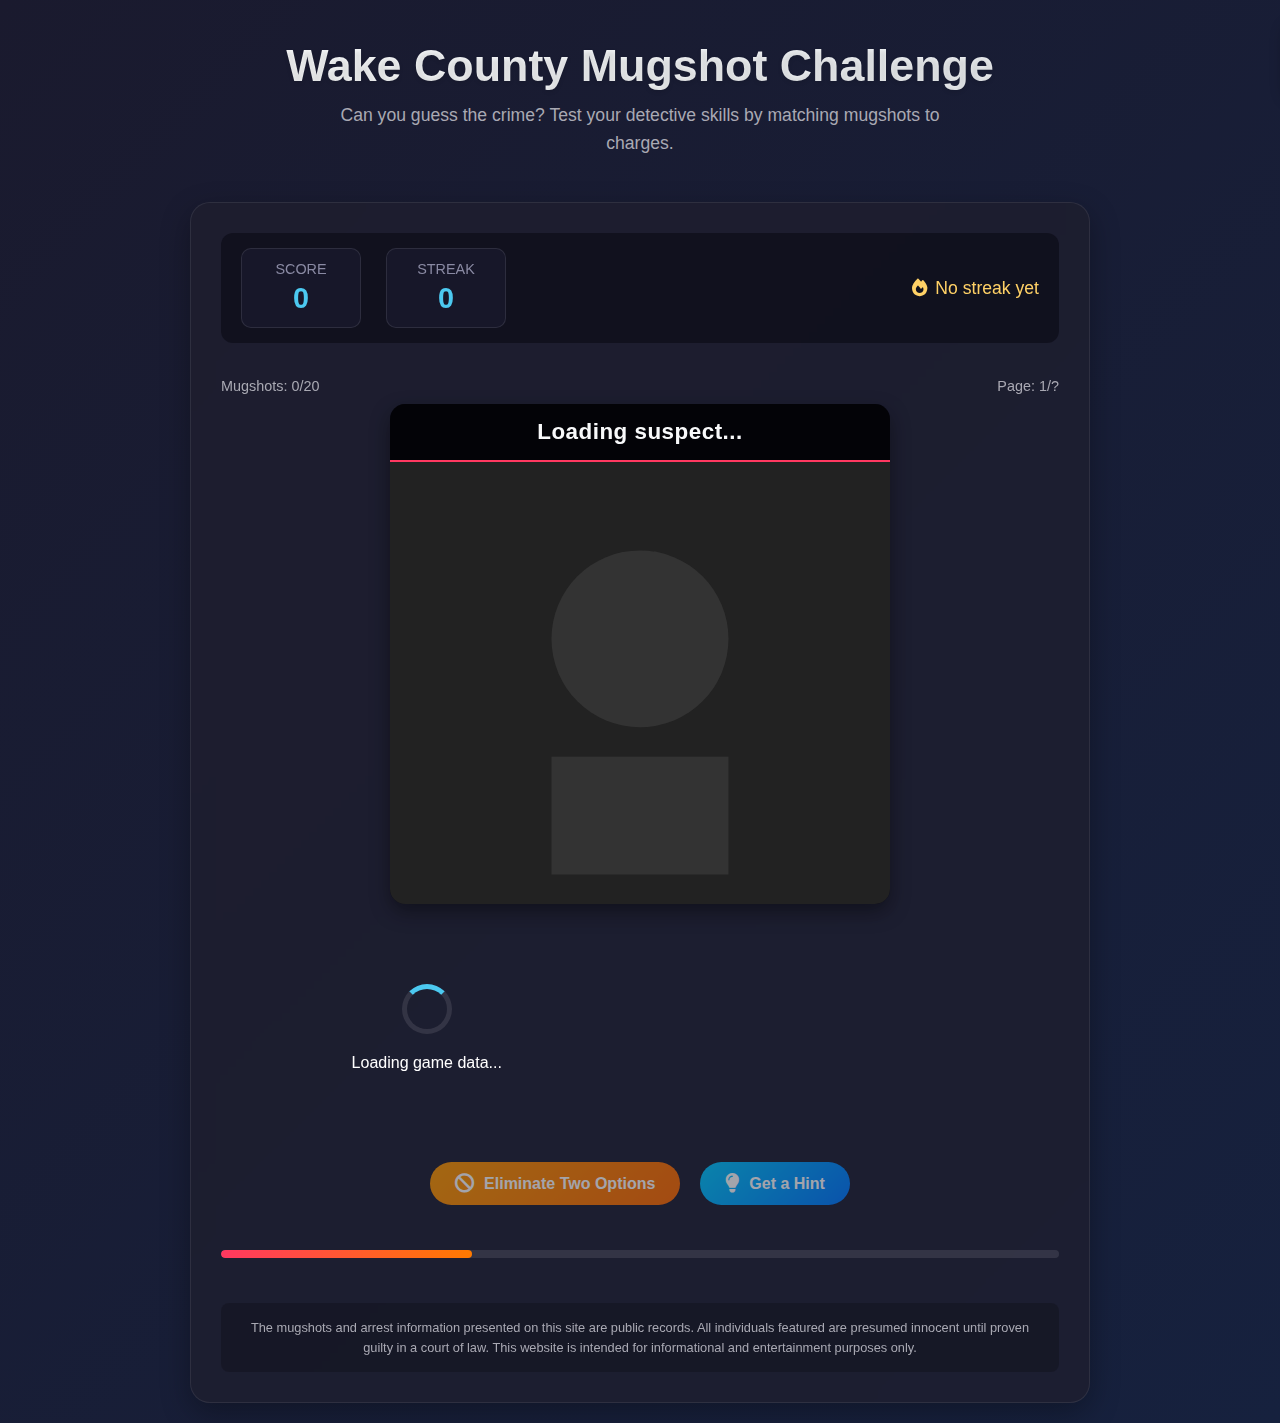
<file: index.html>
<!DOCTYPE html>
<html lang="en">
<head>
  <meta charset="UTF-8">
  <meta name="viewport" content="width=device-width, initial-scale=1.0">
  <title>Wake County Mugshot Challenge</title>
  <link rel="stylesheet" href="https://cdnjs.cloudflare.com/ajax/libs/font-awesome/6.4.0/css/all.min.css">
  <style>
    * {
      margin: 0;
      padding: 0;
      box-sizing: border-box;
      font-family: 'Segoe UI', Tahoma, Geneva, Verdana, sans-serif;
    }

    body {
      background: linear-gradient(135deg, #1a1a2e 0%, #16213e 100%);
      color: #fff;
      min-height: 100vh;
      padding: 20px;
      display: flex;
      justify-content: center;
      align-items: center;
    }

    .container {
      max-width: 900px;
      width: 100%;
      display: flex;
      flex-direction: column;
      gap: 25px;
    }

    header {
      text-align: center;
      padding: 20px 0;
    }

    h1 {
      font-size: 2.8rem;
      margin-bottom: 10px;
      background: linear-gradient(90deg, #f8f9fa, #e9ecef);
      -webkit-background-clip: text;
      -webkit-text-fill-color: transparent;
      text-shadow: 0 2px 4px rgba(0,0,0,0.1);
    }

    .subtitle {
      color: #a9a9b3;
      font-size: 1.1rem;
      max-width: 600px;
      margin: 0 auto;
      line-height: 1.6;
    }

    .game-container {
      background: rgba(30, 30, 46, 0.8);
      border-radius: 20px;
      padding: 30px;
      box-shadow: 0 10px 30px rgba(0, 0, 0, 0.3);
      backdrop-filter: blur(10px);
      border: 1px solid rgba(255, 255, 255, 0.08);
      position: relative;
    }

    .game-header {
      display: flex;
      justify-content: space-between;
      align-items: center;
      margin-bottom: 25px;
      background: rgba(10, 10, 20, 0.6);
      padding: 15px 20px;
      border-radius: 12px;
    }

    .score-container {
      display: flex;
      gap: 25px;
    }

    .score-box {
      text-align: center;
      padding: 12px 20px;
      background: rgba(25, 25, 45, 0.8);
      border-radius: 10px;
      min-width: 120px;
      border: 1px solid rgba(255, 255, 255, 0.1);
    }

    .score-label {
      font-size: 0.9rem;
      color: #8a8aa3;
      margin-bottom: 5px;
    }

    .score-value {
      font-size: 1.8rem;
      font-weight: 700;
      color: #4cc9f0;
    }

    .streak {
      display: flex;
      align-items: center;
      gap: 8px;
      font-size: 1.1rem;
      color: #ffd166;
    }

    .game-content {
      display: flex;
      flex-direction: column;
      gap: 25px;
    }

    .mugshot-container {
      position: relative;
      overflow: hidden;
      border-radius: 15px;
      box-shadow: 0 8px 20px rgba(0, 0, 0, 0.4);
      max-width: 500px;
      margin: 0 auto;
      height: 500px;
      background: #0d0d1a;
      display: flex;
      flex-direction: column;
    }

    .suspect-name {
      background: rgba(0, 0, 0, 0.7);
      padding: 15px 20px;
      font-size: 1.4rem;
      text-align: center;
      font-weight: 600;
      letter-spacing: 0.5px;
      color: #f8f9fa;
      border-bottom: 2px solid #ff3860;
    }

    #mugshot {
      width: 100%;
      height: 100%;
      object-fit: cover;
      display: block;
      transition: transform 0.3s ease;
    }

    .mugshot-container:hover #mugshot {
      transform: scale(1.03);
    }

    .choices-container {
      display: grid;
      grid-template-columns: repeat(2, 1fr);
      gap: 15px;
      margin-top: 15px;
    }

    .choice-btn {
      padding: 16px;
      background: rgba(40, 40, 70, 0.8);
      color: #f1f1f1;
      border: none;
      border-radius: 10px;
      font-size: 1rem;
      cursor: pointer;
      transition: all 0.2s ease;
      text-align: center;
      border: 1px solid rgba(255, 255, 255, 0.1);
      display: flex;
      flex-direction: column;
      justify-content: center;
      min-height: 80px;
    }

    .choice-btn:hover {
      background: rgba(60, 60, 100, 0.9);
      transform: translateY(-3px);
      box-shadow: 0 5px 15px rgba(0, 0, 0, 0.3);
    }

    .choice-btn.correct {
      background: linear-gradient(135deg, #2ecc71, #27ae60);
      color: white;
    }

    .choice-btn.incorrect {
      background: linear-gradient(135deg, #e74c3c, #c0392b);
      color: white;
    }

    .controls {
      display: flex;
      justify-content: center;
      gap: 20px;
      margin-top: 25px;
      flex-wrap: wrap;
    }

    .powerup {
      padding: 12px 25px;
      border-radius: 50px;
      border: none;
      font-size: 1rem;
      font-weight: 600;
      cursor: pointer;
      display: flex;
      align-items: center;
      gap: 10px;
      transition: all 0.3s ease;
      box-shadow: 0 4px 10px rgba(0, 0, 0, 0.2);
    }

    .powerup i {
      font-size: 1.2rem;
    }

    .powerup:hover {
      transform: translateY(-3px);
      box-shadow: 0 6px 15px rgba(0, 0, 0, 0.3);
    }

    .powerup:disabled {
      opacity: 0.6;
      cursor: not-allowed;
      transform: none;
      box-shadow: none;
    }

    #eliminate {
      background: linear-gradient(135deg, #ff9a00, #ff6a00);
      color: white;
    }

    #hint {
      background: linear-gradient(135deg, #00c9ff, #0077ff);
      color: white;
    }

    .progress-container {
      width: 100%;
      height: 8px;
      background: rgba(255, 255, 255, 0.1);
      border-radius: 4px;
      overflow: hidden;
      margin-top: 20px;
    }

    .progress-bar {
      height: 100%;
      width: 0%;
      background: linear-gradient(90deg, #ff3860, #ff7a00);
      border-radius: 4px;
      transition: width 0.5s ease;
    }

    .loading {
      display: flex;
      flex-direction: column;
      align-items: center;
      justify-content: center;
      gap: 20px;
      padding: 40px;
      text-align: center;
    }

    .spinner {
      width: 50px;
      height: 50px;
      border: 5px solid rgba(255, 255, 255, 0.1);
      border-top: 5px solid #4cc9f0;
      border-radius: 50%;
      animation: spin 1s linear infinite;
    }

    @keyframes spin {
      0% { transform: rotate(0deg); }
      100% { transform: rotate(360deg); }
    }

    .notification {
      position: fixed;
      top: 20px;
      right: 20px;
      padding: 15px 25px;
      background: rgba(25, 25, 45, 0.95);
      border-radius: 10px;
      border-left: 4px solid #ff3860;
      box-shadow: 0 5px 15px rgba(0, 0, 0, 0.3);
      transform: translateX(110%);
      transition: transform 0.3s ease;
      z-index: 1000;
    }

    .notification.show {
      transform: translateX(0);
    }

    .notification.success {
      border-left-color: #2ecc71;
    }

    .notification .title {
      font-weight: 600;
      margin-bottom: 5px;
      font-size: 1.1rem;
    }
    
    .disclaimer {
      font-size: 0.8rem;
      color: #a9a9b3;
      margin-top: 20px;
      padding: 15px;
      background: rgba(0, 0, 0, 0.2);
      border-radius: 8px;
      text-align: center;
      line-height: 1.5;
    }
    
    .loading-more {
      text-align: center;
      padding: 20px;
      display: none;
    }
    
    .game-stats {
      display: flex;
      justify-content: space-between;
      padding: 10px 0;
      color: #a9a9b3;
      font-size: 0.9rem;
    }
    
    .streak-multiplier {
      position: absolute;
      top: -15px;
      right: 20px;
      background: linear-gradient(135deg, #ff9a00, #ff3860);
      padding: 8px 15px;
      border-radius: 20px;
      font-weight: bold;
      font-size: 1.1rem;
      box-shadow: 0 4px 10px rgba(0, 0, 0, 0.3);
      display: none;
    }
    
    .multiplier-popup {
      position: fixed;
      top: 50%;
      left: 50%;
      transform: translate(-50%, -50%) scale(0);
      background: rgba(25, 25, 45, 0.95);
      padding: 20px 30px;
      border-radius: 15px;
      border: 2px solid #4cc9f0;
      font-size: 3rem;
      font-weight: bold;
      z-index: 2000;
      color: #ffd166;
      text-align: center;
      transition: transform 0.3s ease, opacity 0.3s ease;
      box-shadow: 0 10px 30px rgba(0, 0, 0, 0.5);
    }
    
    .multiplier-popup.show {
      transform: translate(-50%, -50%) scale(1);
      animation: pulse 0.5s ease-in-out;
    }
    
    @keyframes pulse {
      0% { transform: translate(-50%, -50%) scale(1); }
      50% { transform: translate(-50%, -50%) scale(1.2); }
      100% { transform: translate(-50%, -50%) scale(1); }
    }
    
    .streak-fire {
      position: absolute;
      top: -20px;
      right: 100px;
      font-size: 1.8rem;
      color: #ff3860;
      opacity: 0;
      transition: opacity 0.3s ease;
    }
    
    .streak-fire.show {
      opacity: 1;
      animation: fire 0.5s ease-in-out;
    }
    
    @keyframes fire {
      0% { transform: scale(1); }
      50% { transform: scale(1.3); }
      100% { transform: scale(1); }
    }
    
    /* Game Over Screen */
    .game-over-screen {
      display: none;
      text-align: center;
      padding: 40px;
      background: rgba(30, 30, 46, 0.9);
      border-radius: 20px;
      box-shadow: 0 10px 30px rgba(0, 0, 0, 0.3);
      backdrop-filter: blur(10px);
      border: 1px solid rgba(255, 255, 255, 0.08);
    }

    .game-over-screen h2 {
      font-size: 3rem;
      margin-bottom: 20px;
      background: linear-gradient(90deg, #ff3860, #ff7a00);
      -webkit-background-clip: text;
      -webkit-text-fill-color: transparent;
    }

    .final-score {
      font-size: 4rem;
      color: #4cc9f0;
      margin: 20px 0;
      text-shadow: 0 0 10px rgba(76, 201, 240, 0.5);
    }

    .restart-btn {
      padding: 15px 40px;
      background: linear-gradient(135deg, #4cc9f0, #3a86ff);
      color: white;
      border: none;
      border-radius: 50px;
      font-size: 1.2rem;
      font-weight: bold;
      cursor: pointer;
      margin-top: 30px;
      transition: all 0.3s ease;
      display: inline-flex;
      align-items: center;
      gap: 10px;
    }

    .restart-btn:hover {
      transform: scale(1.05);
      box-shadow: 0 5px 20px rgba(76, 201, 240, 0.4);
    }

    /* Responsive design */
    @media (max-width: 768px) {
      .game-header {
        flex-direction: column;
        gap: 15px;
      }
      
      .score-container {
        width: 100%;
        justify-content: center;
      }
      
      .choices-container {
        grid-template-columns: 1fr;
      }
      
      .mugshot-container {
        height: 400px;
      }
      
      h1 {
        font-size: 2.4rem;
      }
      
      .game-over-screen h2 {
        font-size: 2.4rem;
      }
      
      .final-score {
        font-size: 3rem;
      }
    }

    @media (max-width: 480px) {
      h1 {
        font-size: 2rem;
      }
      
      .score-box {
        min-width: 100px;
        padding: 10px 15px;
      }
      
      .score-value {
        font-size: 1.5rem;
      }
      
      .suspect-name {
        font-size: 1.2rem;
        padding: 12px 15px;
      }
      
      .powerup {
        padding: 10px 15px;
        font-size: 0.9rem;
      }
      
      .choice-btn {
        min-height: 70px;
        padding: 12px;
      }
      
      .streak-multiplier {
        top: -10px;
        right: 10px;
        font-size: 0.9rem;
        padding: 5px 10px;
      }
      
      .game-over-screen h2 {
        font-size: 2rem;
      }
      
      .final-score {
        font-size: 2.5rem;
      }
      
      .restart-btn {
        padding: 12px 30px;
        font-size: 1rem;
      }
    }
  </style>
</head>
<body>
  <div class="container">
    <header>
      <h1>Wake County Mugshot Challenge</h1>
      <p class="subtitle">Can you guess the crime? Test your detective skills by matching mugshots to charges.</p>
    </header>
    
    <div class="game-container">
      <div class="streak-multiplier" id="streak-multiplier">
        <i class="fas fa-bolt"></i> <span id="multiplier-value">1x</span>
      </div>
      <div class="streak-fire" id="streak-fire"><i class="fas fa-fire"></i></div>
      
      <div class="game-header">
        <div class="score-container">
          <div class="score-box">
            <div class="score-label">SCORE</div>
            <div class="score-value" id="score">0</div>
          </div>
          <div class="score-box">
            <div class="score-label">STREAK</div>
            <div class="score-value" id="streak-value">0</div>
          </div>
        </div>
        
        <div class="streak">
          <i class="fas fa-fire"></i>
          <span id="streak-text">No streak yet</span>
        </div>
      </div>
      
      <div class="game-stats">
        <div>Mugshots: <span id="mugshot-count">0</span>/20</div>
        <div>Page: <span id="current-page">1</span>/<span id="total-pages">?</span></div>
      </div>
      
      <div class="game-content">
        <div class="mugshot-container">
          <div class="suspect-name" id="suspect-name">Loading suspect...</div>
          <img id="mugshot" src="data:image/svg+xml,%3Csvg xmlns='http://www.w3.org/2000/svg' width='400' height='300' viewBox='0 0 400 300'%3E%3Crect width='400' height='300' fill='%23222'/%3E%3Ccircle cx='200' cy='120' r='60' fill='%23333'/%3E%3Crect x='140' y='200' width='120' height='80' fill='%23333'/%3E%3C/svg%3E" alt="Mugshot">
        </div>
        
        <div class="choices-container" id="choices">
          <div class="loading">
            <div class="spinner"></div>
            <p>Loading game data...</p>
          </div>
        </div>
        
        <div class="controls">
          <button class="powerup" id="eliminate" disabled>
            <i class="fas fa-ban"></i>
            Eliminate Two Options
          </button>
          <button class="powerup" id="hint" disabled>
            <i class="fas fa-lightbulb"></i>
            Get a Hint
          </button>
        </div>
        
        <div class="progress-container">
          <div class="progress-bar" id="progress-bar"></div>
        </div>
        
        <div class="loading-more" id="loading-more">
          <div class="spinner"></div>
          <p>Loading more mugshots...</p>
        </div>
        
        <div class="disclaimer">
          The mugshots and arrest information presented on this site are public records. All individuals featured are presumed innocent until proven guilty in a court of law. This website is intended for informational and entertainment purposes only.
        </div>
      </div>
    </div>
    
    <!-- Game Over Screen -->
    <div class="game-over-screen" id="game-over">
      <h2>Game Over!</h2>
      <p>You've completed 20 mugshots</p>
      <div class="final-score" id="final-score">0</div>
      <p>Thanks for playing!</p>
      <button class="restart-btn" id="restart-btn">
        <i class="fas fa-redo"></i> Play Again
      </button>
    </div>
    
    <div class="notification" id="notification">
      <div class="title">Correct!</div>
      <div class="message">+1 point added to your score</div>
    </div>
    
    <div class="multiplier-popup" id="multiplier-popup">2x!</div>
  </div>

  <script>
    // Game constants
    const TOTAL_MUGSHOTS = 20;  // Game ends after this many mugshots
    
    // Game state
    let mugshots = [];
    let current = 0;
    let score = 0;
    let streak = 0;
    let streakMultiplier = 1;
    let usedEliminate = false;
    let gameStarted = false;
    let uniqueCrimes = new Set();
    let currentPage = 1;
    let totalPages = 1;
    let mugshotsShown = 0;  // Track how many mugshots have been shown

    // DOM elements
    const scoreEl = document.getElementById('score');
    const streakValueEl = document.getElementById('streak-value');
    const streakTextEl = document.getElementById('streak-text');
    const choicesEl = document.getElementById('choices');
    const mugshotEl = document.getElementById('mugshot');
    const nameEl = document.getElementById('suspect-name');
    const eliminateBtn = document.getElementById('eliminate');
    const hintBtn = document.getElementById('hint');
    const notificationEl = document.getElementById('notification');
    const progressBar = document.getElementById('progress-bar');
    const loadingMoreEl = document.getElementById('loading-more');
    const mugshotCountEl = document.getElementById('mugshot-count');
    const currentPageEl = document.getElementById('current-page');
    const totalPagesEl = document.getElementById('total-pages');
    const multiplierEl = document.getElementById('streak-multiplier');
    const multiplierValueEl = document.getElementById('multiplier-value');
    const multiplierPopup = document.getElementById('multiplier-popup');
    const streakFire = document.getElementById('streak-fire');
    const gameOverEl = document.getElementById('game-over');
    const finalScoreEl = document.getElementById('final-score');
    const restartBtn = document.getElementById('restart-btn');

    // Simplified charge mapping
    const simplifiedCharges = {
      "FTA": "Failure to Appear in Court",
      "VOC": "Violation of Court Order",
      "DV": "Domestic Violence",
      "PWIMSD": "Possession With Intent to Sell",
      "CS": "Controlled Substance",
      "MISD": "Misdemeanor",
      "FELONY": "Felony",
      "LARCENY": "Theft",
      "TRESPASS": "Trespassing",
      "ASSAULT": "Assault",
      "BURGLARY": "Burglary",
      "PROBATION": "Probation Violation",
      "DUI": "Driving Under Influence",
      "FTA-BREAKING": "Failure to Appear for Breaking/Entering",
      "SHOPLIFTING": "Shoplifting",
      "FRAUD": "Fraud",
      "RESISTING": "Resisting Arrest",
      "BATTERY": "Battery",
      "STALKING": "Stalking",
      "FORGERY": "Forgery",
      "EMBEZZLEMENT": "Embezzlement",
      "VANDALISM": "Vandalism",
      "ROBBERY": "Robbery",
      "KIDNAPPING": "Kidnapping",
      "ARSON": "Arson"
    };

    // Famous arrests for hints
    const famousArrests = {
      "DUI": "Tiger Woods (2009)",
      "Theft": "Winona Ryder (2001)",
      "Assault": "Chris Brown (2009)",
      "Drug Possession": "Robert Downey Jr. (1996)",
      "Fraud": "Jordan Belfort (1998)",
      "Burglary": "Paris Hilton (2010)",
      "Public Intoxication": "Justin Bieber (2014)",
      "Reckless Driving": "Amanda Bynes (2012)",
      "Trespass": "Kanye West (2013)",
      "Shoplifting": "Lindsay Lohan (2011)",
      "Resisting": "DMX (2016)",
      "Larceny": "Mike Tyson (2003)"
    };

    // Simulate loading progress
    function simulateProgress() {
      let width = 0;
      const interval = setInterval(() => {
        if (width >= 100) {
          clearInterval(interval);
          initGame();
        } else {
          width += 10;
          progressBar.style.width = width + '%';
        }
      }, 200);
    }

    // Show notification
    function showNotification(message, isSuccess) {
      const titleEl = notificationEl.querySelector('.title');
      const messageEl = notificationEl.querySelector('.message');
      
      titleEl.textContent = isSuccess ? "Correct!" : "Incorrect!";
      messageEl.textContent = message;
      notificationEl.className = "notification show " + (isSuccess ? "success" : "");
      
      setTimeout(() => {
        notificationEl.classList.remove("show");
      }, 3000);
    }

    // Update streak display with multiplier never below 1
    function updateStreak() {
      streakValueEl.textContent = streak;
      
      if (streak === 0) {
        streakTextEl.textContent = "No streak yet";
        streakTextEl.style.color = "#a9a9b3";
        multiplierEl.style.display = 'none';
        streakFire.classList.remove('show');
        streakMultiplier = 1;
      } else if (streak < 3) {
        streakTextEl.textContent = "Getting started!";
        streakTextEl.style.color = "#ffd166";
        multiplierEl.style.display = 'block';
        streakFire.classList.remove('show');
        streakMultiplier = Math.max(1, Math.pow(2, streak - 1));
      } else if (streak < 5) {
        streakTextEl.textContent = "Hot streak!";
        streakTextEl.style.color = "#ff9a00";
        multiplierEl.style.display = 'block';
        streakFire.classList.add('show');
        streakMultiplier = Math.max(1, Math.pow(2, streak - 1));
      } else {
        streakTextEl.textContent = "On fire!";
        streakTextEl.style.color = "#ff3860";
        multiplierEl.style.display = 'block';
        streakFire.classList.add('show');
        streakMultiplier = Math.max(1, Math.pow(2, streak - 1));
      }
      
      // Update multiplier display
      multiplierValueEl.textContent = `${streakMultiplier}x`;
    }

    // Show multiplier animation
    function showMultiplierAnimation() {
      if (streak > 1 && streakMultiplier > 1) {
        multiplierPopup.textContent = `${streakMultiplier}x!`;
        multiplierPopup.classList.add('show');
        
        setTimeout(() => {
          multiplierPopup.classList.remove('show');
        }, 1500);
      }
    }

    // Simplify charge description
    function simplifyCharge(charge) {
      if (!charge) return "Unknown Charge";
      
      // Split into words
      const words = charge.split(' ');
      
      // Replace abbreviations with simplified terms
      const simplified = words.map(word => {
        // Check for exact matches
        if (simplifiedCharges[word]) {
          return simplifiedCharges[word];
        }
        
        // Check for partial matches
        for (const [abbr, full] of Object.entries(simplifiedCharges)) {
          if (word.includes(abbr)) {
            return full;
          }
        }
        
        return word;
      }).join(' ');
      
      // Remove unnecessary parts
      let result = simplified
        .replace(/\([^)]*\)/g, '') // Remove anything in parentheses
        .replace(/\b(?:Charges|FTA|VOC|MISD|FELONY|CS|SCH|PWIMSD)\b/gi, '')
        .replace(/\.+$/, '') // Remove trailing dots
        .replace(/\s{2,}/g, ' ') // Remove extra spaces
        .trim();
        
      // Capitalize first letter
      if (result.length > 0) {
        result = result.charAt(0).toUpperCase() + result.slice(1);
      }
      
      return result || "Unknown Charge";
    }

    // Process suspect name
    function processName(nameString) {
      if (!nameString) return "Unknown Suspect";
      
      // Remove date from name
      return nameString.replace(/\s\d{2}\/\d{2}\/\d{4}$/, '');
    }

    // Extract charge from crime description
    function extractCharge(crimeDescription) {
      if (!crimeDescription) return "Unknown Charge";
      
      // Find the start of the charges section
      const chargesIndex = crimeDescription.indexOf('Charges');
      if (chargesIndex === -1) return crimeDescription;
      
      // Extract the charges part
      let charges = crimeDescription.substring(chargesIndex + 7).trim();
      
      // Remove "… Read more" if present
      charges = charges.replace('… Read more', '').trim();
      
      // Return only the first charge if multiple exist
      const firstCharge = charges.split(';')[0].split(',')[0].trim();
      
      // Remove any trailing dots or extra spaces
      return firstCharge.replace(/\.+$/, '').trim();
    }

    // Process mugshot data
    function processMugshot(item) {
      const charge = extractCharge(item.crime);
      return {
        name: processName(item.name),
        img: item.img,
        crime: simplifyCharge(charge),
        rawCrime: item.crime
      };
    }

    // Fetch mugshots from server with pagination
    async function fetchMugshots(page) {
      try {
        if (!page) page = 1;  // fallback if no page is passed

        const res = await fetch(`http://localhost:3000/wakenc?page=${encodeURIComponent(page)}`);
        
        if (!res.ok) {
          throw new Error(`HTTP error! status: ${res.status}`);
        }
        
        const data = await res.json();
        
        // Process each mugshot
        const processedMugshots = data.mugshots.map(processMugshot);
        
        return {
          page: data.page,
          totalPages: data.totalPages,
          mugshots: processedMugshots
        };
      } catch (error) {
        console.error('Error fetching data:', error);
        showNotification("Failed to load mugshots from server. Using fallback data.", false);
        
        // Return processed fallback data
        return {
          page: 1,
          totalPages: 2,
          mugshots: [
            {
              img: "https://cdn.mugshots.zone/sites/wakenc/images/2025/07/28/wRKGnQWEQctzpK5f4Q5Z.jpg",
              name: "PORTER JOSHUA LOUIS 07/28/2025",
              crime: "Hit and run"
            },
            {
              img: "https://cdn.mugshots.zone/sites/wakenc/images/2025/07/28/1UCGzaKQPkx0PAwZf22i.jpg",
              name: "CHAVARRIA EDGAR IVAN 07/28/2025",
              crime: "Fraud"
            },
            {
              img: "https://cdn.mugshots.zone/sites/wakenc/images/2025/07/28/ks7226MY94RppFf365r7.jpg",
              name: "LALIN CHRISTOPHER GEOVANNY 07/28/2025",
              crime: "Probation violation"
            },
            {
              img: "https://cdn.mugshots.zone/sites/wakenc/images/2025/07/28/hKUZTxqQoE2b1A4niddX.jpg",
              name: "SIMMS DREVON JAMEL 07/28/2025",
              crime: "Robbery"
            },
            {
              img: "https://cdn.mugshots.zone/sites/wakenc/images/2025/07/28/S9Kowprbt2qyyf8zafxC.jpg",
              name: "CURETON KENDRA KATREECE 07/28/2025",
              crime: "Firearm possession"
            },
            {
              img: "https://cdn.mugshots.zone/sites/wakenc/images/2025/07/28/ENfIsal89tyAParNwK3i.jpg",
              name: "JOYNER RANDALL CLAYTON 07/28/2025",
              crime: "Fraud"
            },
            {
              img: "https://cdn.mugshots.zone/sites/wakenc/images/2025/07/28/48IbQkermPF5EmGXAU9J.jpg",
              name: "MITCHELL KHAREE LUCAN 07/28/2025",
              crime: "Drug possession"
            },
            {
              img: "https://cdn.mugshots.zone/sites/wakenc/images/2025/07/28/X9lZ6IStZ3G6Va1dUewE.jpg",
              name: "SMITH JOHNNY LEE 07/28/2025",
              crime: "Theft"
            },
            {
              img: "https://cdn.mugshots.zone/sites/wakenc/images/2025/07/28/LeYFNzyV0NSAXsABMUII.jpg",
              name: "MCBRIDE LINDA ANN 07/28/2025",
              crime: "Burglary"
            },
            {
              img: "https://cdn.mugshots.zone/sites/wakenc/images/2025/07/28/lHClpl8cLTWyvsD4YFQp.jpg",
              name: "HOLIDAY DARREN JAY 07/28/2025",
              crime: "Auto theft"
            },
            {
              img: "https://cdn.mugshots.zone/sites/wakenc/images/2025/07/28/LRpIJKduNwslBOaiL4oM.jpg",
              name: "GERALD SHANE IZEL 07/28/2025",
              crime: "Failure to appear"
            },
            {
              img: "https://cdn.mugshots.zone/sites/wakenc/images/2025/07/28/BypSSFdmuwQ7v3CO4tHt.jpg",
              name: "WESTBROOK JONATHAN STEPHEN 07/28/2025",
              crime: "Theft"
            },
            {
              img: "https://cdn.mugshots.zone/sites/wakenc/images/2025/07/28/eqvc2nD7eb4ZlEkfBrMx.jpg",
              name: "LOBOS BRIAN ROLANDO 07/28/2025",
              crime: "Vehicular assault"
            },
            {
              img: "https://cdn.mugshots.zone/sites/wakenc/images/2025/07/28/aZf5NPgAWJnHl71Z6VuH.jpg",
              name: "STANLEY MONTRAIL ANTONYIO 07/28/2025",
              crime: "Auto theft"
            },
            {
              img: "https://cdn.mugshots.zone/sites/wakenc/images/2025/07/28/yrc6nomnAehcJ3o5qctT.jpg",
              name: "STANCIL JACQUELYN RENEE 07/28/2025",
              crime: "Contempt of court"
            },
            {
              img: "https://cdn.mugshots.zone/sites/wakenc/images/2025/07/28/wRKGnQWEQctzpK5f4Q5Z.jpg",
              name: "PORTER JOSHUA LOUIS 07/28/2025",
              crime: "Hit and run"
            },
            {
              img: "https://cdn.mugshots.zone/sites/wakenc/images/2025/07/28/1UCGzaKQPkx0PAwZf22i.jpg",
              name: "CHAVARRIA EDGAR IVAN 07/28/2025",
              crime: "Fraud"
            },
            {
              img: "https://cdn.mugshots.zone/sites/wakenc/images/2025/07/28/ks7226MY94RppFf365r7.jpg",
              name: "LALIN CHRISTOPHER GEOVANNY 07/28/2025",
              crime: "Probation violation"
            },
            {
              img: "https://cdn.mugshots.zone/sites/wakenc/images/2025/07/28/hKUZTxqQoE2b1A4niddX.jpg",
              name: "SIMMS DREVON JAMEL 07/28/2025",
              crime: "Robbery"
            },
            {
              img: "https://cdn.mugshots.zone/sites/wakenc/images/2025/07/28/S9Kowprbt2qyyf8zafxC.jpg",
              name: "CURETON KENDRA KATREECE 07/28/2025",
              crime: "Firearm possession"
            }
          ]
        };
      }
    }

    // Shuffle array
    function shuffle(array) {
      for (let i = array.length - 1; i > 0; i--) {
        const j = Math.floor(Math.random() * (i + 1));
        [array[i], array[j]] = [array[j], array[i]];
      }
      return array;
    }

    // Show game over screen
    function showGameOver() {
      document.querySelector('.game-container').style.display = 'none';
      gameOverEl.style.display = 'block';
      finalScoreEl.textContent = score;
    }

    // Restart game
    function restartGame() {
      // Reset game state
      current = 0;
      score = 0;
      streak = 0;
      mugshotsShown = 0;
      streakMultiplier = 1;
      usedEliminate = false;
      
      // Reset UI
      scoreEl.textContent = '0';
      streakValueEl.textContent = '0';
      streakTextEl.textContent = 'No streak yet';
      streakTextEl.style.color = '#a9a9b3';
      multiplierEl.style.display = 'none';
      progressBar.style.width = '0%';
      
      // Hide game over screen
      gameOverEl.style.display = 'none';
      
      // Show game container
      document.querySelector('.game-container').style.display = 'block';
      
      // Reset mugshots and reload
      mugshots = [];
      uniqueCrimes.clear();
      simulateProgress();
    }

    // Render current question
    function renderQuestion() {
      if (mugshots.length === 0) return;
      
      const mug = mugshots[current];
      nameEl.textContent = mug.name;
      mugshotEl.src = mug.img;
      mugshotEl.alt = `Mugshot of ${mug.name}`;
      
      const correct = mug.crime;
      
      // Get wrong choices from unique crimes
      let wrongChoices = Array.from(uniqueCrimes).filter(crime => crime !== correct);
      // Shuffle and take 3
      wrongChoices = shuffle(wrongChoices).slice(0, 3);
      
      const allChoices = shuffle([correct, ...wrongChoices]);
      choicesEl.innerHTML = '';
      
      allChoices.forEach(choice => {
        const btn = document.createElement('button');
        btn.className = 'choice-btn';
        btn.innerHTML = `<div><i class="fas fa-gavel"></i></div><div>${choice}</div>`;
        btn.onclick = () => handleChoice(choice, correct);
        choicesEl.appendChild(btn);
      });
      
      // Enable powerups
      eliminateBtn.disabled = false;
      hintBtn.disabled = false;
      
      // Reset power-up state
      usedEliminate = false;
      
      // Update multiplier display
      updateStreak();
      
      // Update mugshots shown counter
      mugshotCountEl.textContent = mugshotsShown;
      
      // Update progress bar
      const progress = (mugshotsShown / TOTAL_MUGSHOTS) * 100;
      progressBar.style.width = `${progress}%`;
    }

    // Handle choice selection
    async function handleChoice(selected, correct) {
      const buttons = document.querySelectorAll('.choice-btn');
      let correctBtn;
      
      buttons.forEach(btn => {
        if (btn.textContent.includes(correct)) {
          correctBtn = btn;
          btn.classList.add('correct');
        }
        
        if (btn.textContent.includes(selected) && selected !== correct) {
          btn.classList.add('incorrect');
        }
        
        btn.disabled = true;
      });
      
      // Disable powerups during reveal
      eliminateBtn.disabled = true;
      hintBtn.disabled = true;
      
      setTimeout(async () => {
        if (selected === correct) {
          // Calculate points based on streak multiplier (always at least 1)
          const points = streakMultiplier;
          score += points;
          
          // Increase streak
          streak++;
          
          // Update UI
          scoreEl.textContent = score;
          showNotification(`Correct! +${points} points!`, true);
          
          // Show multiplier animation if streak is growing
          if (streak > 1) {
            showMultiplierAnimation();
          }
        } else {
          // Reset streak on incorrect answer
          streak = 0;
          showNotification(`Incorrect! The charge was: ${correct}`, false);
        }
        
        updateStreak();
        
        // Move to next question
        current++;
        mugshotsShown++;  // Increment mugshots shown
        
        // Check if we've reached the total mugshots
        if (mugshotsShown >= TOTAL_MUGSHOTS) {
          showGameOver();
          return;
        }
        
        // Check if we need to load more mugshots
        if (current >= mugshots.length - 3 && currentPage < totalPages) {
          loadingMoreEl.style.display = 'block';
          
          // Load next page
          const nextPage = currentPage + 1;
          const data = await fetchMugshots(nextPage);
          
          // Add new mugshots to our collection
          mugshots = [...mugshots, ...data.mugshots];
          
          // Update unique crimes
          data.mugshots.forEach(mug => uniqueCrimes.add(mug.crime));
          
          // Update page info
          currentPage = nextPage; 
          totalPages = data.totalPages;
          
          // Update UI
          mugshotCountEl.textContent = mugshotsShown;
          currentPageEl.textContent = currentPage;
          totalPagesEl.textContent = totalPages;
          
          loadingMoreEl.style.display = 'none';
        }
        
        // Reset to beginning if we've reached the end
        if (current >= mugshots.length) {
          current = 0;
        }
        
        renderQuestion();
      }, 1500);
    }

    // Eliminate two wrong answers
    eliminateBtn.addEventListener('click', () => {
      if (usedEliminate) return;
      
      const buttons = Array.from(document.querySelectorAll('.choice-btn'));
      const correct = mugshots[current].crime;
      let eliminated = 0;
      
      shuffle(buttons).forEach(btn => {
        if (eliminated < 2 && !btn.textContent.includes(correct) && !btn.classList.contains('eliminated')) {
          btn.style.opacity = '0.3';
          btn.style.transform = 'scale(0.95)';
          btn.disabled = true;
          btn.classList.add('eliminated');
          eliminated++;
        }
      });
      
      usedEliminate = true;
      eliminateBtn.disabled = true;
    });

    // Show hint
    hintBtn.addEventListener('click', () => {
      const crime = mugshots[current].crime;
      // Try to match with famous arrests
      const crimeType = Object.keys(famousArrests).find(type => 
        crime.toLowerCase().includes(type.toLowerCase())
      );
      
      if (crimeType && famousArrests[crimeType]) {
        showNotification(`Hint: ${famousArrests[crimeType]} was arrested for a similar charge.`, true);
      } else {
        // If no direct match, try to find any related hint
        const relatedHint = Object.entries(famousArrests).find(([type]) => 
          type.split(' ').some(word => crime.toLowerCase().includes(word.toLowerCase()))
        );
        
        if (relatedHint) {
          showNotification(`Hint: ${relatedHint[1]} was arrested for a related charge (${relatedHint[0]}).`, true);
        } else {
          showNotification("No hint available for this charge.", false);
        }
      }
      
      // Disable hint after use
      hintBtn.disabled = true;
    });

    // Initialize game
    async function initGame() {
      try {
        // Fetch first page of mugshots
        const data = await fetchMugshots(1);
        mugshots = data.mugshots;
        currentPage = data.page;
        totalPages = data.totalPages;
        
        if (mugshots.length === 0) {
          showNotification("No mugshot data available.", false);
          return;
        }
        
        // Collect unique crimes
        mugshots.forEach(mug => uniqueCrimes.add(mug.crime));
        
        gameStarted = true;
        mugshotsShown = 1;  // First mugshot
        renderQuestion();
        updateStreak();
        mugshotCountEl.textContent = mugshotsShown;
        currentPageEl.textContent = currentPage;
        totalPagesEl.textContent = totalPages;
        
        // Initialize progress bar
        progressBar.style.width = `${(1/TOTAL_MUGSHOTS)*100}%`;
      } catch (error) {
        console.error('Error initializing game:', error);
        showNotification("Failed to initialize game. Please try again later.", false);
      }
    }

    // Add restart button event listener
    restartBtn.addEventListener('click', restartGame);

    // Start the game
    simulateProgress();
  </script>
</body>
</html>
</file>
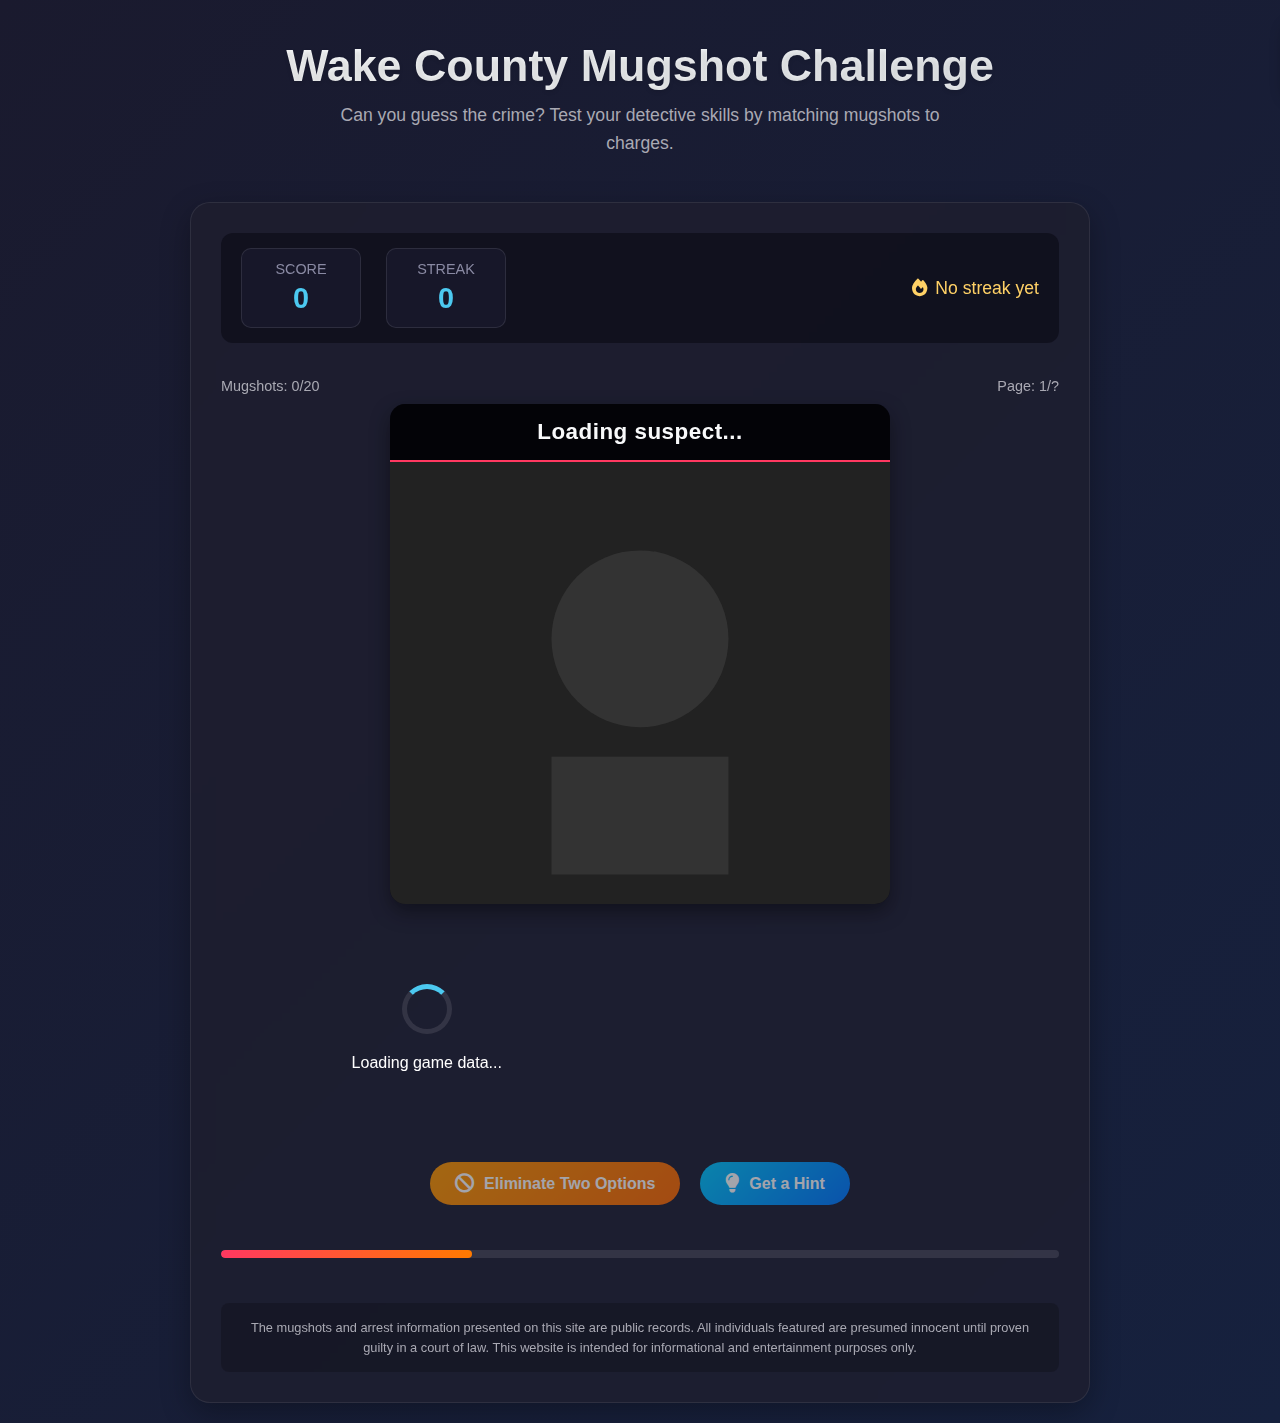
<file: index9.html>
<!DOCTYPE html>
<html lang="en">
<head>
  <meta charset="UTF-8">
  <meta name="viewport" content="width=device-width, initial-scale=1.0">
  <title>Wake County Mugshot Challenge</title>
  <link rel="stylesheet" href="https://cdnjs.cloudflare.com/ajax/libs/font-awesome/6.4.0/css/all.min.css">
  <style>
    * {
      margin: 0;
      padding: 0;
      box-sizing: border-box;
      font-family: 'Segoe UI', Tahoma, Geneva, Verdana, sans-serif;
    }

    body {
      background: linear-gradient(135deg, #1a1a2e 0%, #16213e 100%);
      color: #fff;
      min-height: 100vh;
      padding: 20px;
      display: flex;
      justify-content: center;
      align-items: center;
    }

    .container {
      max-width: 900px;
      width: 100%;
      display: flex;
      flex-direction: column;
      gap: 25px;
    }

    header {
      text-align: center;
      padding: 20px 0;
    }

    h1 {
      font-size: 2.8rem;
      margin-bottom: 10px;
      background: linear-gradient(90deg, #f8f9fa, #e9ecef);
      -webkit-background-clip: text;
      -webkit-text-fill-color: transparent;
      text-shadow: 0 2px 4px rgba(0,0,0,0.1);
    }

    .subtitle {
      color: #a9a9b3;
      font-size: 1.1rem;
      max-width: 600px;
      margin: 0 auto;
      line-height: 1.6;
    }

    .game-container {
      background: rgba(30, 30, 46, 0.8);
      border-radius: 20px;
      padding: 30px;
      box-shadow: 0 10px 30px rgba(0, 0, 0, 0.3);
      backdrop-filter: blur(10px);
      border: 1px solid rgba(255, 255, 255, 0.08);
      position: relative;
    }

    .game-header {
      display: flex;
      justify-content: space-between;
      align-items: center;
      margin-bottom: 25px;
      background: rgba(10, 10, 20, 0.6);
      padding: 15px 20px;
      border-radius: 12px;
    }

    .score-container {
      display: flex;
      gap: 25px;
    }

    .score-box {
      text-align: center;
      padding: 12px 20px;
      background: rgba(25, 25, 45, 0.8);
      border-radius: 10px;
      min-width: 120px;
      border: 1px solid rgba(255, 255, 255, 0.1);
    }

    .score-label {
      font-size: 0.9rem;
      color: #8a8aa3;
      margin-bottom: 5px;
    }

    .score-value {
      font-size: 1.8rem;
      font-weight: 700;
      color: #4cc9f0;
    }

    .streak {
      display: flex;
      align-items: center;
      gap: 8px;
      font-size: 1.1rem;
      color: #ffd166;
    }

    .game-content {
      display: flex;
      flex-direction: column;
      gap: 25px;
    }

    .mugshot-container {
      position: relative;
      overflow: hidden;
      border-radius: 15px;
      box-shadow: 0 8px 20px rgba(0, 0, 0, 0.4);
      max-width: 500px;
      margin: 0 auto;
      height: 500px;
      background: #0d0d1a;
      display: flex;
      flex-direction: column;
    }

    .suspect-name {
      background: rgba(0, 0, 0, 0.7);
      padding: 15px 20px;
      font-size: 1.4rem;
      text-align: center;
      font-weight: 600;
      letter-spacing: 0.5px;
      color: #f8f9fa;
      border-bottom: 2px solid #ff3860;
    }

    #mugshot {
      width: 100%;
      height: 100%;
      object-fit: cover;
      display: block;
      transition: transform 0.3s ease;
    }

    .mugshot-container:hover #mugshot {
      transform: scale(1.03);
    }

    .choices-container {
      display: grid;
      grid-template-columns: repeat(2, 1fr);
      gap: 15px;
      margin-top: 15px;
    }

    .choice-btn {
      padding: 16px;
      background: rgba(40, 40, 70, 0.8);
      color: #f1f1f1;
      border: none;
      border-radius: 10px;
      font-size: 1rem;
      cursor: pointer;
      transition: all 0.2s ease;
      text-align: center;
      border: 1px solid rgba(255, 255, 255, 0.1);
      display: flex;
      flex-direction: column;
      justify-content: center;
      min-height: 80px;
    }

    .choice-btn:hover {
      background: rgba(60, 60, 100, 0.9);
      transform: translateY(-3px);
      box-shadow: 0 5px 15px rgba(0, 0, 0, 0.3);
    }

    .choice-btn.correct {
      background: linear-gradient(135deg, #2ecc71, #27ae60);
      color: white;
    }

    .choice-btn.incorrect {
      background: linear-gradient(135deg, #e74c3c, #c0392b);
      color: white;
    }

    .controls {
      display: flex;
      justify-content: center;
      gap: 20px;
      margin-top: 25px;
      flex-wrap: wrap;
    }

    .powerup {
      padding: 12px 25px;
      border-radius: 50px;
      border: none;
      font-size: 1rem;
      font-weight: 600;
      cursor: pointer;
      display: flex;
      align-items: center;
      gap: 10px;
      transition: all 0.3s ease;
      box-shadow: 0 4px 10px rgba(0, 0, 0, 0.2);
    }

    .powerup i {
      font-size: 1.2rem;
    }

    .powerup:hover {
      transform: translateY(-3px);
      box-shadow: 0 6px 15px rgba(0, 0, 0, 0.3);
    }

    .powerup:disabled {
      opacity: 0.6;
      cursor: not-allowed;
      transform: none;
      box-shadow: none;
    }

    #eliminate {
      background: linear-gradient(135deg, #ff9a00, #ff6a00);
      color: white;
    }

    #hint {
      background: linear-gradient(135deg, #00c9ff, #0077ff);
      color: white;
    }

    .progress-container {
      width: 100%;
      height: 8px;
      background: rgba(255, 255, 255, 0.1);
      border-radius: 4px;
      overflow: hidden;
      margin-top: 20px;
    }

    .progress-bar {
      height: 100%;
      width: 0%;
      background: linear-gradient(90deg, #ff3860, #ff7a00);
      border-radius: 4px;
      transition: width 0.5s ease;
    }

    .loading {
      display: flex;
      flex-direction: column;
      align-items: center;
      justify-content: center;
      gap: 20px;
      padding: 40px;
      text-align: center;
    }

    .spinner {
      width: 50px;
      height: 50px;
      border: 5px solid rgba(255, 255, 255, 0.1);
      border-top: 5px solid #4cc9f0;
      border-radius: 50%;
      animation: spin 1s linear infinite;
    }

    @keyframes spin {
      0% { transform: rotate(0deg); }
      100% { transform: rotate(360deg); }
    }

    .notification {
      position: fixed;
      top: 20px;
      right: 20px;
      padding: 15px 25px;
      background: rgba(25, 25, 45, 0.95);
      border-radius: 10px;
      border-left: 4px solid #ff3860;
      box-shadow: 0 5px 15px rgba(0, 0, 0, 0.3);
      transform: translateX(110%);
      transition: transform 0.3s ease;
      z-index: 1000;
    }

    .notification.show {
      transform: translateX(0);
    }

    .notification.success {
      border-left-color: #2ecc71;
    }

    .notification .title {
      font-weight: 600;
      margin-bottom: 5px;
      font-size: 1.1rem;
    }
    
    .disclaimer {
      font-size: 0.8rem;
      color: #a9a9b3;
      margin-top: 20px;
      padding: 15px;
      background: rgba(0, 0, 0, 0.2);
      border-radius: 8px;
      text-align: center;
      line-height: 1.5;
    }
    
    .loading-more {
      text-align: center;
      padding: 20px;
      display: none;
    }
    
    .game-stats {
      display: flex;
      justify-content: space-between;
      padding: 10px 0;
      color: #a9a9b3;
      font-size: 0.9rem;
    }
    
    .streak-multiplier {
      position: absolute;
      top: -15px;
      right: 20px;
      background: linear-gradient(135deg, #ff9a00, #ff3860);
      padding: 8px 15px;
      border-radius: 20px;
      font-weight: bold;
      font-size: 1.1rem;
      box-shadow: 0 4px 10px rgba(0, 0, 0, 0.3);
      display: none;
    }
    
    .multiplier-popup {
      position: fixed;
      top: 50%;
      left: 50%;
      transform: translate(-50%, -50%) scale(0);
      background: rgba(25, 25, 45, 0.95);
      padding: 20px 30px;
      border-radius: 15px;
      border: 2px solid #4cc9f0;
      font-size: 3rem;
      font-weight: bold;
      z-index: 2000;
      color: #ffd166;
      text-align: center;
      transition: transform 0.3s ease, opacity 0.3s ease;
      box-shadow: 0 10px 30px rgba(0, 0, 0, 0.5);
    }
    
    .multiplier-popup.show {
      transform: translate(-50%, -50%) scale(1);
      animation: pulse 0.5s ease-in-out;
    }
    
    @keyframes pulse {
      0% { transform: translate(-50%, -50%) scale(1); }
      50% { transform: translate(-50%, -50%) scale(1.2); }
      100% { transform: translate(-50%, -50%) scale(1); }
    }
    
    .streak-fire {
      position: absolute;
      top: -20px;
      right: 100px;
      font-size: 1.8rem;
      color: #ff3860;
      opacity: 0;
      transition: opacity 0.3s ease;
    }
    
    .streak-fire.show {
      opacity: 1;
      animation: fire 0.5s ease-in-out;
    }
    
    @keyframes fire {
      0% { transform: scale(1); }
      50% { transform: scale(1.3); }
      100% { transform: scale(1); }
    }
    
    /* Game Over Screen */
    .game-over-screen {
      display: none;
      text-align: center;
      padding: 40px;
      background: rgba(30, 30, 46, 0.9);
      border-radius: 20px;
      box-shadow: 0 10px 30px rgba(0, 0, 0, 0.3);
      backdrop-filter: blur(10px);
      border: 1px solid rgba(255, 255, 255, 0.08);
    }

    .game-over-screen h2 {
      font-size: 3rem;
      margin-bottom: 20px;
      background: linear-gradient(90deg, #ff3860, #ff7a00);
      -webkit-background-clip: text;
      -webkit-text-fill-color: transparent;
    }

    .final-score {
      font-size: 4rem;
      color: #4cc9f0;
      margin: 20px 0;
      text-shadow: 0 0 10px rgba(76, 201, 240, 0.5);
    }

    .restart-btn {
      padding: 15px 40px;
      background: linear-gradient(135deg, #4cc9f0, #3a86ff);
      color: white;
      border: none;
      border-radius: 50px;
      font-size: 1.2rem;
      font-weight: bold;
      cursor: pointer;
      margin-top: 30px;
      transition: all 0.3s ease;
      display: inline-flex;
      align-items: center;
      gap: 10px;
    }

    .restart-btn:hover {
      transform: scale(1.05);
      box-shadow: 0 5px 20px rgba(76, 201, 240, 0.4);
    }

    /* Responsive design */
    @media (max-width: 768px) {
      .game-header {
        flex-direction: column;
        gap: 15px;
      }
      
      .score-container {
        width: 100%;
        justify-content: center;
      }
      
      .choices-container {
        grid-template-columns: 1fr;
      }
      
      .mugshot-container {
        height: 400px;
      }
      
      h1 {
        font-size: 2.4rem;
      }
      
      .game-over-screen h2 {
        font-size: 2.4rem;
      }
      
      .final-score {
        font-size: 3rem;
      }
    }

    @media (max-width: 480px) {
      h1 {
        font-size: 2rem;
      }
      
      .score-box {
        min-width: 100px;
        padding: 10px 15px;
      }
      
      .score-value {
        font-size: 1.5rem;
      }
      
      .suspect-name {
        font-size: 1.2rem;
        padding: 12px 15px;
      }
      
      .powerup {
        padding: 10px 15px;
        font-size: 0.9rem;
      }
      
      .choice-btn {
        min-height: 70px;
        padding: 12px;
      }
      
      .streak-multiplier {
        top: -10px;
        right: 10px;
        font-size: 0.9rem;
        padding: 5px 10px;
      }
      
      .game-over-screen h2 {
        font-size: 2rem;
      }
      
      .final-score {
        font-size: 2.5rem;
      }
      
      .restart-btn {
        padding: 12px 30px;
        font-size: 1rem;
      }
    }
  </style>
</head>
<body>
  <div class="container">
    <header>
      <h1>Wake County Mugshot Challenge</h1>
      <p class="subtitle">Can you guess the crime? Test your detective skills by matching mugshots to charges.</p>
    </header>
    
    <div class="game-container">
      <div class="streak-multiplier" id="streak-multiplier">
        <i class="fas fa-bolt"></i> <span id="multiplier-value">1x</span>
      </div>
      <div class="streak-fire" id="streak-fire"><i class="fas fa-fire"></i></div>
      
      <div class="game-header">
        <div class="score-container">
          <div class="score-box">
            <div class="score-label">SCORE</div>
            <div class="score-value" id="score">0</div>
          </div>
          <div class="score-box">
            <div class="score-label">STREAK</div>
            <div class="score-value" id="streak-value">0</div>
          </div>
        </div>
        
        <div class="streak">
          <i class="fas fa-fire"></i>
          <span id="streak-text">No streak yet</span>
        </div>
      </div>
      
      <div class="game-stats">
        <div>Mugshots: <span id="mugshot-count">0</span>/20</div>
        <div>Page: <span id="current-page">1</span>/<span id="total-pages">?</span></div>
      </div>
      
      <div class="game-content">
        <div class="mugshot-container">
          <div class="suspect-name" id="suspect-name">Loading suspect...</div>
          <img id="mugshot" src="data:image/svg+xml,%3Csvg xmlns='http://www.w3.org/2000/svg' width='400' height='300' viewBox='0 0 400 300'%3E%3Crect width='400' height='300' fill='%23222'/%3E%3Ccircle cx='200' cy='120' r='60' fill='%23333'/%3E%3Crect x='140' y='200' width='120' height='80' fill='%23333'/%3E%3C/svg%3E" alt="Mugshot">
        </div>
        
        <div class="choices-container" id="choices">
          <div class="loading">
            <div class="spinner"></div>
            <p>Loading game data...</p>
          </div>
        </div>
        
        <div class="controls">
          <button class="powerup" id="eliminate" disabled>
            <i class="fas fa-ban"></i>
            Eliminate Two Options
          </button>
          <button class="powerup" id="hint" disabled>
            <i class="fas fa-lightbulb"></i>
            Get a Hint
          </button>
        </div>
        
        <div class="progress-container">
          <div class="progress-bar" id="progress-bar"></div>
        </div>
        
        <div class="loading-more" id="loading-more">
          <div class="spinner"></div>
          <p>Loading more mugshots...</p>
        </div>
        
        <div class="disclaimer">
          The mugshots and arrest information presented on this site are public records. All individuals featured are presumed innocent until proven guilty in a court of law. This website is intended for informational and entertainment purposes only.
        </div>
      </div>
    </div>
    
    <!-- Game Over Screen -->
    <div class="game-over-screen" id="game-over">
      <h2>Game Over!</h2>
      <p>You've completed 20 mugshots</p>
      <div class="final-score" id="final-score">0</div>
      <p>Thanks for playing!</p>
      <button class="restart-btn" id="restart-btn">
        <i class="fas fa-redo"></i> Play Again
      </button>
    </div>
    
    <div class="notification" id="notification">
      <div class="title">Correct!</div>
      <div class="message">+1 point added to your score</div>
    </div>
    
    <div class="multiplier-popup" id="multiplier-popup">2x!</div>
  </div>

  <script>
    // Game constants
    const TOTAL_MUGSHOTS = 20;  // Game ends after this many mugshots
    
    // Game state
    let mugshots = [];
    let current = 0;
    let score = 0;
    let streak = 0;
    let streakMultiplier = 1;
    let usedEliminate = false;
    let gameStarted = false;
    let uniqueCrimes = new Set();
    let currentPage = 1;
    let totalPages = 1;
    let mugshotsShown = 0;  // Track how many mugshots have been shown

    // DOM elements
    const scoreEl = document.getElementById('score');
    const streakValueEl = document.getElementById('streak-value');
    const streakTextEl = document.getElementById('streak-text');
    const choicesEl = document.getElementById('choices');
    const mugshotEl = document.getElementById('mugshot');
    const nameEl = document.getElementById('suspect-name');
    const eliminateBtn = document.getElementById('eliminate');
    const hintBtn = document.getElementById('hint');
    const notificationEl = document.getElementById('notification');
    const progressBar = document.getElementById('progress-bar');
    const loadingMoreEl = document.getElementById('loading-more');
    const mugshotCountEl = document.getElementById('mugshot-count');
    const currentPageEl = document.getElementById('current-page');
    const totalPagesEl = document.getElementById('total-pages');
    const multiplierEl = document.getElementById('streak-multiplier');
    const multiplierValueEl = document.getElementById('multiplier-value');
    const multiplierPopup = document.getElementById('multiplier-popup');
    const streakFire = document.getElementById('streak-fire');
    const gameOverEl = document.getElementById('game-over');
    const finalScoreEl = document.getElementById('final-score');
    const restartBtn = document.getElementById('restart-btn');

    // Simplified charge mapping
    const simplifiedCharges = {
      "FTA": "Failure to Appear in Court",
      "VOC": "Violation of Court Order",
      "DV": "Domestic Violence",
      "PWIMSD": "Possession With Intent to Sell",
      "CS": "Controlled Substance",
      "MISD": "Misdemeanor",
      "FELONY": "Felony",
      "LARCENY": "Theft",
      "TRESPASS": "Trespassing",
      "ASSAULT": "Assault",
      "BURGLARY": "Burglary",
      "PROBATION": "Probation Violation",
      "DUI": "Driving Under Influence",
      "FTA-BREAKING": "Failure to Appear for Breaking/Entering",
      "SHOPLIFTING": "Shoplifting",
      "FRAUD": "Fraud",
      "RESISTING": "Resisting Arrest",
      "BATTERY": "Battery",
      "STALKING": "Stalking",
      "FORGERY": "Forgery",
      "EMBEZZLEMENT": "Embezzlement",
      "VANDALISM": "Vandalism",
      "ROBBERY": "Robbery",
      "KIDNAPPING": "Kidnapping",
      "ARSON": "Arson"
    };

    // Famous arrests for hints
    const famousArrests = {
      "DUI": "Tiger Woods (2009)",
      "Theft": "Winona Ryder (2001)",
      "Assault": "Chris Brown (2009)",
      "Drug Possession": "Robert Downey Jr. (1996)",
      "Fraud": "Jordan Belfort (1998)",
      "Burglary": "Paris Hilton (2010)",
      "Public Intoxication": "Justin Bieber (2014)",
      "Reckless Driving": "Amanda Bynes (2012)",
      "Trespass": "Kanye West (2013)",
      "Shoplifting": "Lindsay Lohan (2011)",
      "Resisting": "DMX (2016)",
      "Larceny": "Mike Tyson (2003)"
    };

    // Simulate loading progress
    function simulateProgress() {
      let width = 0;
      const interval = setInterval(() => {
        if (width >= 100) {
          clearInterval(interval);
          initGame();
        } else {
          width += 10;
          progressBar.style.width = width + '%';
        }
      }, 200);
    }

    // Show notification
    function showNotification(message, isSuccess) {
      const titleEl = notificationEl.querySelector('.title');
      const messageEl = notificationEl.querySelector('.message');
      
      titleEl.textContent = isSuccess ? "Correct!" : "Incorrect!";
      messageEl.textContent = message;
      notificationEl.className = "notification show " + (isSuccess ? "success" : "");
      
      setTimeout(() => {
        notificationEl.classList.remove("show");
      }, 3000);
    }

    // Update streak display with multiplier never below 1
    function updateStreak() {
      streakValueEl.textContent = streak;
      
      if (streak === 0) {
        streakTextEl.textContent = "No streak yet";
        streakTextEl.style.color = "#a9a9b3";
        multiplierEl.style.display = 'none';
        streakFire.classList.remove('show');
        streakMultiplier = 1;
      } else if (streak < 3) {
        streakTextEl.textContent = "Getting started!";
        streakTextEl.style.color = "#ffd166";
        multiplierEl.style.display = 'block';
        streakFire.classList.remove('show');
        streakMultiplier = Math.max(1, Math.pow(2, streak - 1));
      } else if (streak < 5) {
        streakTextEl.textContent = "Hot streak!";
        streakTextEl.style.color = "#ff9a00";
        multiplierEl.style.display = 'block';
        streakFire.classList.add('show');
        streakMultiplier = Math.max(1, Math.pow(2, streak - 1));
      } else {
        streakTextEl.textContent = "On fire!";
        streakTextEl.style.color = "#ff3860";
        multiplierEl.style.display = 'block';
        streakFire.classList.add('show');
        streakMultiplier = Math.max(1, Math.pow(2, streak - 1));
      }
      
      // Update multiplier display
      multiplierValueEl.textContent = `${streakMultiplier}x`;
    }

    // Show multiplier animation
    function showMultiplierAnimation() {
      if (streak > 1 && streakMultiplier > 1) {
        multiplierPopup.textContent = `${streakMultiplier}x!`;
        multiplierPopup.classList.add('show');
        
        setTimeout(() => {
          multiplierPopup.classList.remove('show');
        }, 1500);
      }
    }

    // Simplify charge description
    function simplifyCharge(charge) {
      // Split into words
      const words = charge.split(' ');
      
      // Replace abbreviations with simplified terms
      const simplified = words.map(word => {
        // Check for exact matches
        if (simplifiedCharges[word]) {
          return simplifiedCharges[word];
        }
        
        // Check for partial matches
        for (const [abbr, full] of Object.entries(simplifiedCharges)) {
          if (word.includes(abbr)) {
            return full;
          }
        }
        
        return word;
      }).join(' ');
      
      // Remove unnecessary parts
      let result = simplified
        .replace(/\([^)]*\)/g, '') // Remove anything in parentheses
        .replace(/\b(?:Charges|FTA|VOC|MISD|FELONY|CS|SCH|PWIMSD)\b/gi, '')
        .replace(/\.+$/, '') // Remove trailing dots
        .replace(/\s{2,}/g, ' ') // Remove extra spaces
        .trim();
        
      // Capitalize first letter
      return result.charAt(0).toUpperCase() + result.slice(1);
    }

    // Process suspect name
    function processName(nameString) {
      // Remove date from name
      return nameString.replace(/\s\d{2}\/\d{2}\/\d{4}$/, '');
    }

    // Extract charge from crime description
    function extractCharge(crimeDescription) {
      // Find the start of the charges section
      const chargesIndex = crimeDescription.indexOf('Charges');
      if (chargesIndex === -1) return crimeDescription;
      
      // Extract the charges part
      let charges = crimeDescription.substring(chargesIndex + 7).trim();
      
      // Remove "… Read more" if present
      charges = charges.replace('… Read more', '').trim();
      
      // Return only the first charge if multiple exist
      const firstCharge = charges.split(';')[0].trim();
      
      // Remove any trailing dots or extra spaces
      return firstCharge.replace(/\.+$/, '').trim();
    }

    // Fetch mugshots from server with pagination
    async function fetchMugshots(page) {
      try {
        if (!page) page = 1;  // fallback if no page is passed

        const res = await fetch(`http://localhost:3000/wakenc?page=${encodeURIComponent(page)}`);
        
        if (!res.ok) {
          throw new Error(`HTTP error! status: ${res.status}`);
        }
        
        const data = await res.json();
        
        // Process each mugshot
        const processedMugshots = data.mugshots.map(item => {
          const charge = extractCharge(item.crime);
          return {
            name: processName(item.name),
            img: item.img,
            crime: simplifyCharge(charge),
            rawCrime: item.crime
          };
        });
        
        return {
          page: data.page,
          totalPages: data.totalPages,
          mugshots: processedMugshots
        };
      } catch (error) {
        console.error('Error fetching data:', error);
        showNotification("Failed to load mugshots from server. Using demo data.", false);
        
        // Return the exact fallback data you provided
        const fallbackData = {
          page1: {
            page: 1,
            totalPages: 10,
            mugshots: [
              {
                img: "https://cdn.mugshots.zone/sites/wakenc/images/2025/07/28/wRKGnQWEQctzpK5f4Q5Z.jpg",
                name: "PORTER JOSHUA LOUIS 07/28/2025",
                crime: "Name PORTER, JOSHUA LOUIS Age 40 Sex M Arrested By RALEIGH POLICE DEPARTMENT Charges HIT/RUN LEAVE SCENE PROP DAM",
                link: "https://wakenc.mugshots.zone/porter-joshua-louis-mugshot-07-28-2025/"
              },
              {
                img: "https://cdn.mugshots.zone/sites/wakenc/images/2025/07/28/1UCGzaKQPkx0PAwZf22i.jpg",
                name: "CHAVARRIA EDGAR IVAN 07/28/2025",
                crime: "Name CHAVARRIA, EDGAR IVAN Age 21 Sex M Arrested By WAKE COUNTY SHERIFF Charges OBTAIN PROPERTY FALSE PRETENSE UTTERING FORGED … Read more",
                link: "https://wakenc.mugshots.zone/chavarria-edgar-ivan-mugshot-07-28-2025/"
              },
              {
                img: "https://cdn.mugshots.zone/sites/wakenc/images/2025/07/28/ks7226MY94RppFf365r7.jpg",
                name: "LALIN CHRISTOPHER GEOVANNY 07/28/2025",
                crime: "Name LALIN, CHRISTOPHER GEOVANNY Age 24 Sex M Arrested By NC DEPARTMENT OF ADULT CORRECT Charges MISDEMEANOR PROBATION VIOL",
                link: "https://wakenc.mugshots.zone/lalin-christopher-geovanny-mugshot-07-28-2025/"
              },
              {
                img: "https://cdn.mugshots.zone/sites/wakenc/images/2025/07/28/hKUZTxqQoE2b1A4niddX.jpg",
                name: "SIMMS DREVON JAMEL 07/28/2025",
                crime: "Name SIMMS, DREVON JAMEL Age 22 Sex M Arrested By RALEIGH POLICE DEPARTMENT Charges ROBBERY WITH DANGEROUS WEAPON CONSP ROBBERY … Read more",
                link: "https://wakenc.mugshots.zone/simms-drevon-jamel-mugshot-07-28-2025/"
              },
              {
                img: "https://cdn.mugshots.zone/sites/wakenc/images/2025/07/28/S9Kowprbt2qyyf8zafxC.jpg",
                name: "CURETON KENDRA KATREECE 07/28/2025",
                crime: "Name CURETON, KENDRA KATREECE Age 50 Sex F Arrested By WAKE COUNTY SHERIFF Charges POSSESS STOLEN FIREARM M/S/D/P CS W/N … Read more",
                link: "https://wakenc.mugshots.zone/cureton-kendra-katreece-mugshot-07-28-2025/"
              },
              {
                img: "https://cdn.mugshots.zone/sites/wakenc/images/2025/07/28/ENfIsal89tyAParNwK3i.jpg",
                name: "JOYNER RANDALL CLAYTON 07/28/2025",
                crime: "Name JOYNER, RANDALL CLAYTON Age 36 Sex M Arrested By RALEIGH POLICE DEPARTMENT Charges OBTAIN PROPERTY FALSE PRETENSE FINANCIAL CARD … Read more",
                link: "https://wakenc.mugshots.zone/joyner-randall-clayton-mugshot-07-28-2025/"
              },
              {
                img: "https://cdn.mugshots.zone/sites/wakenc/images/2025/07/28/48IbQkermPF5EmGXAU9J.jpg",
                name: "MITCHELL KHAREE LUCAN 07/28/2025",
                crime: "Name MITCHELL, KHAREE LUCAN Age 47 Sex M Arrested By RALEIGH POLICE DEPARTMENT Charges POSSESS DRUG PARAPHERNALIA M/S/D/P CS W/N … Read more",
                link: "https://wakenc.mugshots.zone/mitchell-kharee-lucan-mugshot-07-28-2025/"
              },
              {
                img: "https://cdn.mugshots.zone/sites/wakenc/images/2025/07/28/X9lZ6IStZ3G6Va1dUewE.jpg",
                name: "SMITH JOHNNY LEE 07/28/2025",
                crime: "Name SMITH, JOHNNY LEE Age 57 Sex M Arrested By GARNER POLICE DEPARTMENT Charges HABITUAL LARCENY POSSESS DRUG PARAPHERNALIA",
                link: "https://wakenc.mugshots.zone/smith-johnny-lee-mugshot-07-28-2025/"
              },
              {
                img: "https://cdn.mugshots.zone/sites/wakenc/images/2025/07/28/LeYFNzyV0NSAXsABMUII.jpg",
                name: "MCBRIDE LINDA ANN 07/28/2025",
                crime: "Name MCBRIDE, LINDA ANN Age 63 Sex F Arrested By GARNER POLICE DEPARTMENT Charges BREAKING AND OR ENTERING (F) LARCENY … Read more",
                link: "https://wakenc.mugshots.zone/mcbride-linda-ann-mugshot-07-28-2025/"
              },
              {
                img: "https://cdn.mugshots.zone/sites/wakenc/images/2025/07/28/lHClpl8cLTWyvsD4YFQp.jpg",
                name: "HOLIDAY DARREN JAY 07/28/2025",
                crime: "Name HOLIDAY, DARREN JAY Age 64 Sex M Arrested By RALEIGH POLICE DEPARTMENT Charges POSSESS STOLEN MOTOR VEHICLE",
                link: "https://wakenc.mugshots.zone/holiday-darren-jay-mugshot-07-28-2025/"
              }
            ]
          },
          page2: {
            page: 2,
            totalPages: 10,
            mugshots: [
              {
                img: "https://cdn.mugshots.zone/sites/wakenc/images/2025/07/28/ENfIsal89tyAParNwK3i.jpg",
                name: "JOYNER RANDALL CLAYTON 07/28/2025",
                crime: "Name JOYNER, RANDALL CLAYTON Age 36 Sex M Arrested By RALEIGH POLICE DEPARTMENT Charges OBTAIN PROPERTY FALSE PRETENSE FINANCIAL CARD … Read more",
                link: "https://wakenc.mugshots.zone/joyner-randall-clayton-mugshot-07-28-2025/"
              },
              {
                img: "https://cdn.mugshots.zone/sites/wakenc/images/2025/07/28/48IbQkermPF5EmGXAU9J.jpg",
                name: "MITCHELL KHAREE LUCAN 07/28/2025",
                crime: "Name MITCHELL, KHAREE LUCAN Age 47 Sex M Arrested By RALEIGH POLICE DEPARTMENT Charges POSSESS DRUG PARAPHERNALIA M/S/D/P CS W/N … Read more",
                link: "https://wakenc.mugshots.zone/mitchell-kharee-lucan-mugshot-07-28-2025/"
              },
              {
                img: "https://cdn.mugshots.zone/sites/wakenc/images/2025/07/28/LRpIJKduNwslBOaiL4oM.jpg",
                name: "GERALD SHANE IZEL 07/28/2025",
                crime: "Name GERALD, SHANE IZEL Age 26 Sex M Arrested By WAKE COUNTY SHERIFF Charges FTA-COMMON LAW ROBBERY FTA-COMMON LAW ROB,MISD … Read more",
                link: "https://wakenc.mugshots.zone/gerald-shane-izel-mugshot-07-28-2025/"
              },
              {
                img: "https://cdn.mugshots.zone/sites/wakenc/images/2025/07/28/X9lZ6IStZ3G6Va1dUewE.jpg",
                name: "SMITH JOHNNY LEE 07/28/2025",
                crime: "Name SMITH, JOHNNY LEE Age 57 Sex M Arrested By GARNER POLICE DEPARTMENT Charges HABITUAL LARCENY POSSESS DRUG PARAPHERNALIA",
                link: "https://wakenc.mugshots.zone/smith-johnny-lee-mugshot-07-28-2025/"
              },
              {
                img: "https://cdn.mugshots.zone/sites/wakenc/images/2025/07/28/LeYFNzyV0NSAXsABMUII.jpg",
                name: "MCBRIDE LINDA ANN 07/28/2025",
                crime: "Name MCBRIDE, LINDA ANN Age 63 Sex F Arrested By GARNER POLICE DEPARTMENT Charges BREAKING AND OR ENTERING (F) LARCENY … Read more",
                link: "https://wakenc.mugshots.zone/mcbride-linda-ann-mugshot-07-28-2025/"
              },
              {
                img: "https://cdn.mugshots.zone/sites/wakenc/images/2025/07/28/lHClpl8cLTWyvsD4YFQp.jpg",
                name: "HOLIDAY DARREN JAY 07/28/2025",
                crime: "Name HOLIDAY, DARREN JAY Age 64 Sex M Arrested By RALEIGH POLICE DEPARTMENT Charges POSSESS STOLEN MOTOR VEHICLE",
                link: "https://wakenc.mugshots.zone/holiday-darren-jay-mugshot-07-28-2025/"
              },
              {
                img: "https://cdn.mugshots.zone/sites/wakenc/images/2025/07/28/BypSSFdmuwQ7v3CO4tHt.jpg",
                name: "WESTBROOK JONATHAN STEPHEN 07/28/2025",
                crime: "Name WESTBROOK, JONATHAN STEPHEN Age 42 Sex M Arrested By GARNER POLICE DEPARTMENT Charges FELONY LARCENY RESISTING PUBLIC OFFICER",
                link: "https://wakenc.mugshots.zone/westbrook-jonathan-stephen-mugshot-07-28-2025/"
              },
              {
                img: "https://cdn.mugshots.zone/sites/wakenc/images/2025/07/28/eqvc2nD7eb4ZlEkfBrMx.jpg",
                name: "LOBOS BRIAN ROLANDO 07/28/2025",
                crime: "Name LOBOS, BRIAN ROLANDO Age 26 Sex M Arrested By WAKE COUNTY SHERIFF Charges GJI-FEL SERIOUS INJURY BY VEHICLE GJI-FEL … Read more",
                link: "https://wakenc.mugshots.zone/lobos-brian-rolando-mugshot-07-28-2025/"
              },
              {
                img: "https://cdn.mugshots.zone/sites/wakenc/images/2025/07/28/aZf5NPgAWJnHl71Z6VuH.jpg",
                name: "STANLEY MONTRAIL ANTONYIO 07/28/2025",
                crime: "Name STANLEY, MONTRAIL ANTONYIO Age 25 Sex M Arrested By RALEIGH POLICE DEPARTMENT Charges FAIL RETURN HIRED MV >$4000",
                link: "https://wakenc.mugshots.zone/stanley-montrail-antonyio-mugshot-07-28-2025/"
              },
              {
                img: "https://cdn.mugshots.zone/sites/wakenc/images/2025/07/28/yrc6nomnAehcJ3o5qctT.jpg",
                name: "STANCIL JACQUELYN RENEE 07/28/2025",
                crime: "Name STANCIL, JACQUELYN RENEE Age 42 Sex F Arrested By RALEIGH POLICE DEPARTMENT Charges FUG-CONTEMPT OF COURT(CHESAPEAKE,VA)",
                link: "https://wakenc.mugshots.zone/stancil-jacquelyn-renee-mugshot-07-28-2025/"
              }
            ]
          }
        };

        // Return the appropriate fallback page
        if (page === 1) {
          return fallbackData.page1;
        } else if (page === 2) {
          return fallbackData.page2;
        } else {
          return {
            page: page,
            totalPages: 10,
            mugshots: []
          };
        }
      }
    }

    // Shuffle array
    function shuffle(array) {
      for (let i = array.length - 1; i > 0; i--) {
        const j = Math.floor(Math.random() * (i + 1));
        [array[i], array[j]] = [array[j], array[i]];
      }
      return array;
    }

    // Show game over screen
    function showGameOver() {
      document.querySelector('.game-container').style.display = 'none';
      gameOverEl.style.display = 'block';
      finalScoreEl.textContent = score;
    }

    // Restart game
    function restartGame() {
      // Reset game state
      current = 0;
      score = 0;
      streak = 0;
      mugshotsShown = 0;
      streakMultiplier = 1;
      usedEliminate = false;
      
      // Reset UI
      scoreEl.textContent = '0';
      streakValueEl.textContent = '0';
      streakTextEl.textContent = 'No streak yet';
      streakTextEl.style.color = '#a9a9b3';
      multiplierEl.style.display = 'none';
      progressBar.style.width = '0%';
      
      // Hide game over screen
      gameOverEl.style.display = 'none';
      
      // Show game container
      document.querySelector('.game-container').style.display = 'block';
      
      // Reset mugshots and reload
      mugshots = [];
      uniqueCrimes.clear();
      simulateProgress();
    }

    // Render current question
    function renderQuestion() {
      if (mugshots.length === 0) return;
      
      const mug = mugshots[current];
      nameEl.textContent = mug.name;
      mugshotEl.src = mug.img;
      mugshotEl.alt = `Mugshot of ${mug.name}`;
      
      const correct = mug.crime;
      
      // Get wrong choices from unique crimes
      let wrongChoices = Array.from(uniqueCrimes).filter(crime => crime !== correct);
      // Shuffle and take 3
      wrongChoices = shuffle(wrongChoices).slice(0, 3);
      
      const allChoices = shuffle([correct, ...wrongChoices]);
      choicesEl.innerHTML = '';
      
      allChoices.forEach(choice => {
        const btn = document.createElement('button');
        btn.className = 'choice-btn';
        btn.innerHTML = `<div><i class="fas fa-gavel"></i></div><div>${choice}</div>`;
        btn.onclick = () => handleChoice(choice, correct);
        choicesEl.appendChild(btn);
      });
      
      // Enable powerups
      eliminateBtn.disabled = false;
      hintBtn.disabled = false;
      
      // Reset power-up state
      usedEliminate = false;
      
      // Update multiplier display
      updateStreak();
      
      // Update mugshots shown counter
      mugshotCountEl.textContent = mugshotsShown;
      
      // Update progress bar
      const progress = (mugshotsShown / TOTAL_MUGSHOTS) * 100;
      progressBar.style.width = `${progress}%`;
    }

    // Handle choice selection
    async function handleChoice(selected, correct) {
      const buttons = document.querySelectorAll('.choice-btn');
      let correctBtn;
      
      buttons.forEach(btn => {
        if (btn.textContent.includes(correct)) {
          correctBtn = btn;
          btn.classList.add('correct');
        }
        
        if (btn.textContent.includes(selected) && selected !== correct) {
          btn.classList.add('incorrect');
        }
        
        btn.disabled = true;
      });
      
      // Disable powerups during reveal
      eliminateBtn.disabled = true;
      hintBtn.disabled = true;
      
      setTimeout(async () => {
        if (selected === correct) {
          // Calculate points based on streak multiplier (always at least 1)
          const points = streakMultiplier;
          score += points;
          
          // Increase streak
          streak++;
          
          // Update UI
          scoreEl.textContent = score;
          showNotification(`Correct! +${points} points!`, true);
          
          // Show multiplier animation if streak is growing
          if (streak > 1) {
            showMultiplierAnimation();
          }
        } else {
          // Reset streak on incorrect answer
          streak = 0;
          showNotification(`Incorrect! The charge was: ${correct}`, false);
        }
        
        updateStreak();
        
        // Move to next question
        current++;
        mugshotsShown++;  // Increment mugshots shown
        
        // Check if we've reached the total mugshots
        if (mugshotsShown >= TOTAL_MUGSHOTS) {
          showGameOver();
          return;
        }
        
        // Check if we need to load more mugshots
        if (current >= mugshots.length - 3 && currentPage < totalPages) {
          loadingMoreEl.style.display = 'block';
          
          // Load next page
          const nextPage = currentPage + 1;
          const data = await fetchMugshots(nextPage);
          
          // Add new mugshots to our collection
          mugshots = [...mugshots, ...data.mugshots];
          
          // Update unique crimes
          data.mugshots.forEach(mug => uniqueCrimes.add(mug.crime));
          
          // Update page info
          currentPage = nextPage; 
          totalPages = data.totalPages;
          
          // Update UI
          mugshotCountEl.textContent = mugshotsShown;
          currentPageEl.textContent = currentPage;
          totalPagesEl.textContent = totalPages;
          
          loadingMoreEl.style.display = 'none';
        }
        
        // Reset to beginning if we've reached the end
        if (current >= mugshots.length) {
          current = 0;
        }
        
        renderQuestion();
      }, 1500);
    }

    // Eliminate two wrong answers
    eliminateBtn.addEventListener('click', () => {
      if (usedEliminate) return;
      
      const buttons = Array.from(document.querySelectorAll('.choice-btn'));
      const correct = mugshots[current].crime;
      let eliminated = 0;
      
      shuffle(buttons).forEach(btn => {
        if (eliminated < 2 && !btn.textContent.includes(correct) && !btn.classList.contains('eliminated')) {
          btn.style.opacity = '0.3';
          btn.style.transform = 'scale(0.95)';
          btn.disabled = true;
          btn.classList.add('eliminated');
          eliminated++;
        }
      });
      
      usedEliminate = true;
      eliminateBtn.disabled = true;
    });

    // Show hint
    hintBtn.addEventListener('click', () => {
      const crime = mugshots[current].crime;
      // Try to match with famous arrests
      const crimeType = Object.keys(famousArrests).find(type => 
        crime.toLowerCase().includes(type.toLowerCase())
      );
      
      if (crimeType && famousArrests[crimeType]) {
        showNotification(`Hint: ${famousArrests[crimeType]} was arrested for a similar charge.`, true);
      } else {
        // If no direct match, try to find any related hint
        const relatedHint = Object.entries(famousArrests).find(([type]) => 
          type.split(' ').some(word => crime.toLowerCase().includes(word.toLowerCase()))
        );
        
        if (relatedHint) {
          showNotification(`Hint: ${relatedHint[1]} was arrested for a related charge (${relatedHint[0]}).`, true);
        } else {
          showNotification("No hint available for this charge.", false);
        }
      }
      
      // Disable hint after use
      hintBtn.disabled = true;
    });

    // Initialize game
    async function initGame() {
      try {
        // Fetch first page of mugshots
        const data = await fetchMugshots(1);
        mugshots = data.mugshots;
        currentPage = data.page;
        totalPages = data.totalPages;
        
        if (mugshots.length === 0) {
          showNotification("No mugshot data available.", false);
          return;
        }
        
        // Collect unique crimes
        mugshots.forEach(mug => uniqueCrimes.add(mug.crime));
        
        gameStarted = true;
        mugshotsShown = 1;  // First mugshot
        renderQuestion();
        updateStreak();
        mugshotCountEl.textContent = mugshotsShown;
        currentPageEl.textContent = currentPage;
        totalPagesEl.textContent = totalPages;
        
        // Initialize progress bar
        progressBar.style.width = `${(1/TOTAL_MUGSHOTS)*100}%`;
      } catch (error) {
        console.error('Error initializing game:', error);
        showNotification("Failed to initialize game. Please try again later.", false);
      }
    }

    // Add restart button event listener
    restartBtn.addEventListener('click', restartGame);

    // Start the game
    simulateProgress();
  </script>
</body>
</html>
</file>
